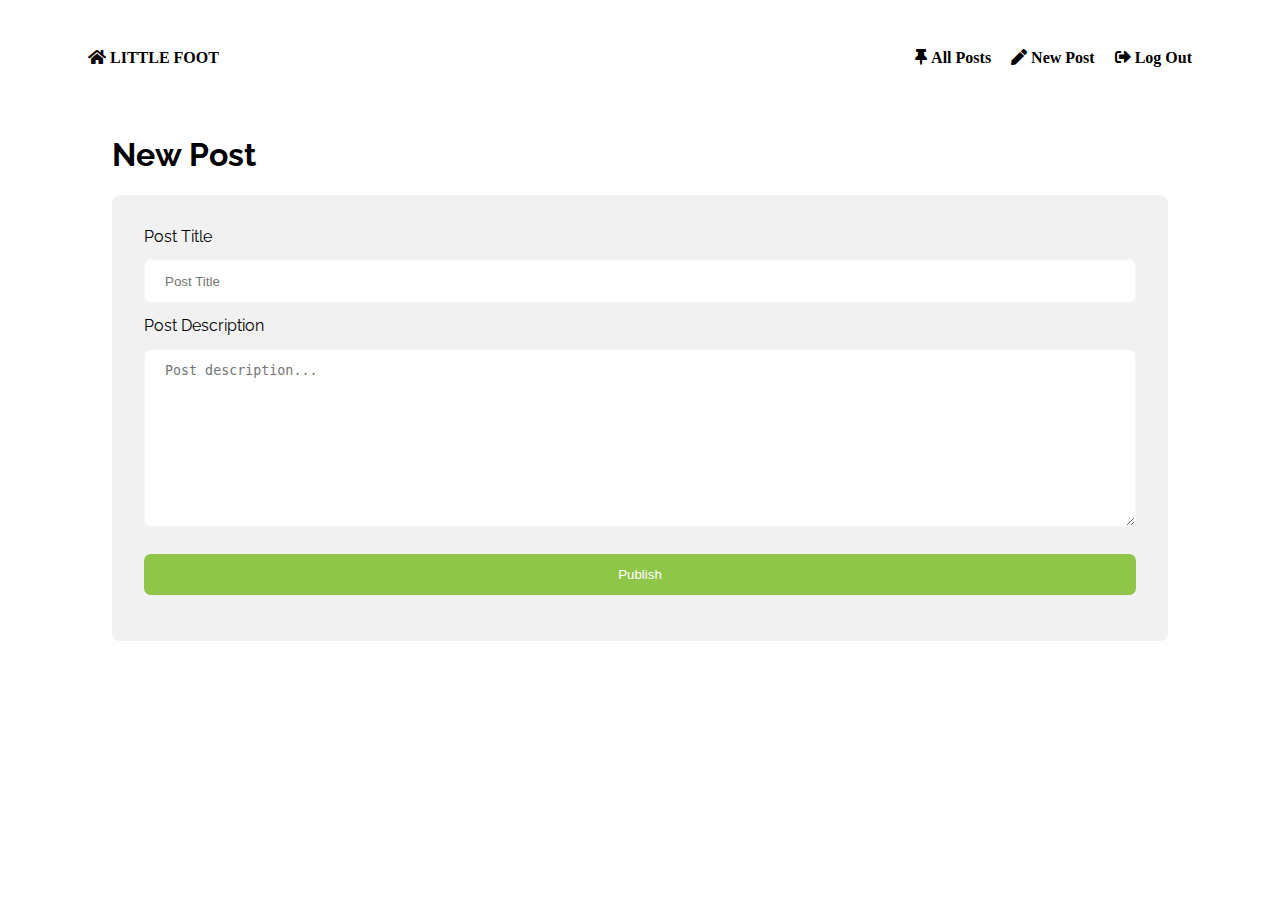
<file: new-post.html>
<!DOCTYPE html>
<!--[if lt IE 7]>      <html class="no-js lt-ie9 lt-ie8 lt-ie7"> <![endif]-->
<!--[if IE 7]>         <html class="no-js lt-ie9 lt-ie8"> <![endif]-->
<!--[if IE 8]>         <html class="no-js lt-ie9"> <![endif]-->
<!--[if gt IE 8]><!--> <html class="no-js"> <!--<![endif]-->
  <head>
    <meta charset="utf-8">
    <meta http-equiv="X-UA-Compatible" content="IE=edge">
    <title></title>
    <meta name="description" content="">
    <meta name="viewport" content="width=device-width, initial-scale=1">

    <link rel="stylesheet" href="https://cdnjs.cloudflare.com/ajax/libs/font-awesome/5.12.1/css/all.min.css">

    <link rel="stylesheet" href="./CSS/style.css">
    <link rel="stylesheet" href="./CSS/admin.css">
    
  </head>
  <body>
    <!--[if lt IE 7]>
      <p class="browsehappy">You are using an <strong>outdated</strong> browser. Please <a href="#">upgrade your browser</a> to improve your experience.</p>
    <![endif]-->
    <div class="container">
      <header>
        <div>
          <a class="" href="./index.html"><i class="fas fa-home"> LITTLE FOOT</i></a>
        </div>
        <div>
          <ul class="admin-menu">
            <li><a class="admin-menu-item" href="./posts.html"><i class="fas fa-thumbtack"> All Posts</i></a></li>
            <li><a class="admin-menu-item" href="./new-post.html"><i class="fas fa-pen"> New Post</i></a></li>
            <li><a class="admin-menu-item" href=""><i class="fas fa-sign-out-alt"> Log Out</i></a></li>
          </ul>
        </div>
      </header>
      <main class="add-new-post">
        <h1>New Post</h1>
        <div class="form-cont">
          <form action="" class="post-form">
            <label for="country">Post Title</label>
            <input type="text" name="post-title" class="post-title" placeholder="Post Title">
            <label for="country">Post Description</label>
            <textarea rows="10" cols="50" name="post-desc" class="post-desc" placeholder="Post description..."></textarea>
            <input type="submit" value="Publish" class="btn-publish">
          </form>
        </div>
      </main>
    </div>

    
    <script src="" async defer></script>
  </body>
</html>
</file>
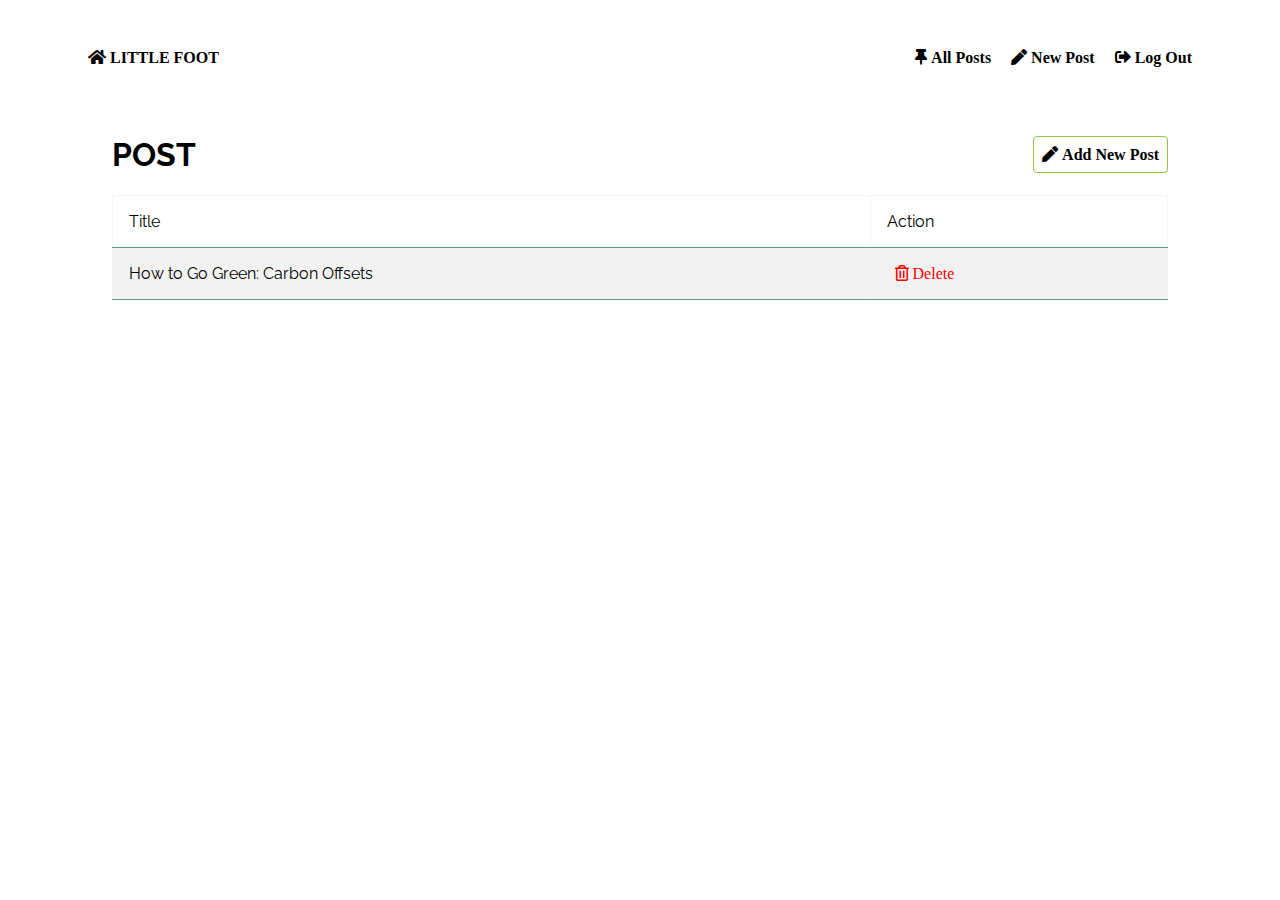
<file: posts.html>
<!DOCTYPE html>
<!--[if lt IE 7]>      <html class="no-js lt-ie9 lt-ie8 lt-ie7"> <![endif]-->
<!--[if IE 7]>         <html class="no-js lt-ie9 lt-ie8"> <![endif]-->
<!--[if IE 8]>         <html class="no-js lt-ie9"> <![endif]-->
<!--[if gt IE 8]><!--> <html class="no-js"> <!--<![endif]-->
  <head>
    <meta charset="utf-8">
    <meta http-equiv="X-UA-Compatible" content="IE=edge">
    <title></title>
    <meta name="description" content="">
    <meta name="viewport" content="width=device-width, initial-scale=1">

    <link rel="stylesheet" href="https://cdnjs.cloudflare.com/ajax/libs/font-awesome/5.12.1/css/all.min.css">

    <link rel="stylesheet" href="./CSS/style.css">
    <link rel="stylesheet" href="./CSS/admin.css">
    
  </head>
  <body>
    <!--[if lt IE 7]>
      <p class="browsehappy">You are using an <strong>outdated</strong> browser. Please <a href="#">upgrade your browser</a> to improve your experience.</p>
    <![endif]-->
    <div class="container">
      <header>
        <div>
          <a class="" href="./index.html"><i class="fas fa-home"> LITTLE FOOT</i></a>
        </div>
        <div>
          <ul class="admin-menu">
            <li><a class="admin-menu-item" href="./posts.html"><i class="fas fa-thumbtack"> All Posts</i></a></li>
            <li><a class="admin-menu-item" href="./new-post.html"><i class="fas fa-pen"> New Post</i></a></li>
            <li><a class="admin-menu-item" href=""><i class="fas fa-sign-out-alt"> Log Out</i></a></li>
          </ul>
        </div>
      </header>
      <main class="posts">
        <div class="post-header">
          <h1>POST</h1>
          <a class="new-post" href="./new-post.html"><i class="fas fa-pen"> Add New Post</i></a>
        </div>
        <table class="post-table">
          <thead>
            <tr>
              <td>Title</td>
              <td>Action</td>
            </tr>
          </thead>
          <tbody>
            <tr>
              <td class="">How to Go Green: Carbon Offsets</td>
              <td>
                <a class="btn-del" href="#"><i class="far fa-trash-alt"> Delete</i></a>
              </td>
            </tr>
          </tbody>
        </table>
      </main>
    </div>

    
    <script src="" async defer></script>
  </body>
</html>
</file>
<file: CSS/style.css>
@import url('https://fonts.googleapis.com/css?family=Raleway&display=swap');

/* font-family: 'Raleway', ; */

/* COLOURS

- #F0F7F4 - BACKGRROUND COLOUR
- #A2E3C4 - PRIMARY COLOUR

*/

body {
    margin:0;
    font-family: 'Raleway', sans-serif;
    position: relative;
}

.home-container {
    width: 100%;
    height: 100%;
    display: flex;
    flex-direction: column;
    justify-content: center;
    align-items: center;
    /* background-color: #F0F7F4; */
    position: relative;
    overflow: hidden;
}

.home-header {
    width: 100%;
    height: 100px;
    display: flex;
    flex-direction: row;
    justify-content: space-between;
    align-items: center;
    position: fixed;
    top:0;
    z-index: 1000;
    background-color: white;
    /* background-color: #A2E3C4; */
    /* background-color: #73a580; */
}

.home-header div {
    display: flex;
    flex-direction: row;
    align-items: center;
}

.home-header a {
    color:black;
    margin-right: 30px;
    padding: .5em;
}

.home-header a:hover {
    color:white;
    background-color: #8fc548;
}

.admin-login a:hover{
  background-color: none !important;
}

.home-header-logo {
    height: 60px;
    margin-left: 50px;
}

.home-header-btn {
    width: 100px;
    height:50px;
    margin-right: 50px;
    border: none;
    font-size: 14pt;
    border-radius: 5px;
    background-color: white;
}

.home-header-btn:hover {
    transform: scale(1.1);
}

.home-hero {
    width: 100%;
    height: 700px;
    position: relative;
    display: flex;
    flex-direction: column;
    justify-content: center;
    align-items: center;
}

.home-hero-img {
    width: 100%;
    height:100%;
}

.home-hero-shade {
    width:100%;
    height: 700px;
    position: absolute;
    top:0;
    background-color: rgba(0,0,0,0.3);
}

.home-hero-title {
    position: absolute;
    /* top:250px;
    left:525px; */
    font-size: 50pt;
    font-weight: 700;
    color: white;
    z-index: 10;
    text-align: center;
}

.home-hero-subTitle {
    position: absolute;
    margin-top: 200px;
    font-size: 30pt;
    z-index: 10;
    color: rgba(255,255,255,0.7);
    text-align: center;
}

.home-about {
    width: 100%;
    height:500px;
    padding:10px;
    display: flex;
    flex-direction: column;
    justify-content: center;
    align-items: center;
    text-align: center;
}

.home-about h2 {
    font-size: 21pt;
}

.home-about p {
    /* margin-left: 100px; */
    width:50%;
}

.home-icons {
    width: 100%;
    height:300px;
    padding:10px;
    display: flex;
    flex-direction: column;
    justify-content: space-around;
    align-items: center;
    /* background-color: #F0F7F4; */
    background: linear-gradient(0deg, rgba(255,255,255,1) 0%, rgba(240,247,244,1) 10%, rgba(240,247,244,1) 90%, rgba(255,255,255,1) 100%); 
 }

.home-icons h2 {
    margin-bottom: 20px;
}

.home-icons-columns {
    width: 100%;
    display: flex;
    flex-direction: row;
    justify-content: space-around;
    align-items: center;
}

.icon-column {
    display: flex;
    flex-direction: column;
    justify-content: center;
    align-items: center;
}

.icon-column img {
    width:100px;
    height:100px;
}

.icon-column h4 {
    margin-bottom: 0px;
    font-size: 16pt;
}

.icon-column p {
    width:200px;
    text-align: center;
    font-size: 11pt;
}

.home-articles {
    width: 100%;
    min-height: 1000px;
    padding:10px;
    display: flex;
    flex-direction: column;
    justify-content: flex-start;
    align-items: center;

}

.home-articles h3 {
    font-size: 21pt;
    margin-top: 100px;
}

.home-post {
    width: 700px;
    height:500px;
    padding: 10px;
    background-color: #f0f7f4;
    box-shadow: 3px 3px rgba(0,0,0,0.2);
    margin: 30px;
}

.home-post h4 {
    background-color: white;
    padding: 10px;
}

.home-post p {
    background-color: white;
    padding: 10px;
    font-size: 11pt;
}

.post-descr{
    width: 700px;
    height: 375px;
    margin-top: 30px;
    background-color: white;
}

.footer {
    width: 100%;
    display: flex;
    justify-content: center;
    align-items: center;
    background-color: #F1F1F1;
}

a{
    text-decoration: none;
}

.donate a:link, .donate a:visited{
    background-color: #8fc548;
    padding: .75em;
    border-radius: 3px;
    color: white;
}

.donate a:active, .donate a:hover{
    background-color: #98D14D;
    color: white;
}

.stat-container{
  display: flex;
  flex-direction: row;
  justify-content: center;
  align-items: center;
  width: 100%;
}

.stat{
  background-color: #f0f7f4;
  width: 33%;
  margin: 1em;
  padding: 3em 0;
  text-align: center;
  border-radius: 5px;
}

.stat:first-child{
  margin-left: 10em;
}

.stat:last-child{
  margin-right: 10em;
}

.stat>i{
  font-size: 4rem;
  color: #8fc548;
}

.stat > h1{
  font-size: 36pt;
  color: #8fc548;
}

.stat > span{
  text-transform: uppercase;
}

.donations, .total{
    letter-spacing: 1px;
}

.stat>.usd{
  font-size: 6rem;
}
</file>
<file: CSS/admin.css>
*{
  box-sizing: border-box;
}

.body{
  color: #000000;
  background-color: #F0F7F4;
}

.container{
  width: 100%;
  height: 100%;
  padding: 2em 5em;
}

.admin-menu li{
  display: inline;
}

a:link, a:visited{
  text-decoration: none;
  color: #000000;
  padding: .5em;
}

.admin-menu-item:hover, .admin-menu-item:active{
  background-color: #8fc548;
  color: white;
}

header{
  display: flex;
  flex-direction: row;
  justify-content:space-between;
  align-items: center;
}

.post-header{
  display: flex;
  justify-content: space-between;
  align-items: center;
}

.new-post:link, .new-post:active{
  border: 1px solid #8fc548;
  border-radius: .25em;
}

.new-post:hover{
  background-color: #8fc548;
  color: #F0F7F4;
  border: none;
}

.posts{
  padding: 2em;
}

.post-table{
  width: 100%;
  border-collapse: collapse;
  border-radius: .25em;
}

.post-table td{
  border: 1px solid #F0F7F4;
  padding: 1em;
  border-bottom: 1px solid #5C967A;
}

.post-table tbody{
  background-color: #f2f2f2;
}

.btn-del{
  background-color: transparent;
  border: none;
  cursor: pointer;
}

.btn-del i{
  color: red;
}

.add-new-post{
  display: flex;
  flex-direction: column;
  justify-content: center;
  align-items: flex-start;
  padding: 2em;
}

.form-cont{
  display: flex;
  align-items: center;
  justify-content: center;
  width: 100%;
}

.post-form{
  display: flex;
  flex-direction: column;
  background-color: #F1F1F1;
  padding: 2em;
  border-radius: .5em;
  width: 100%;
}

input[type=text], textarea, input[type=email] {
  padding: 1em 1.5em;
  margin: 1em 0;
  border: 1px solid #F0F7F4;
  border-radius: .5em;
}

input[type=submit] {
  width: 100%;
  background-color: #8fc548;
  color: white;
  padding: 1em 1.5em;
  margin: 1em 0;
  border: none;
  border-radius: .5em;
  cursor: pointer;
}

.btn-publish:hover{
  background-color: #98D14D;
}

.alert-box{
  height: 100vh;
  display: flex;
  align-items: center;
  justify-content: center;
}

.alert{
  padding: .75rem 1.25rem;
  border: 1px solid transparent;
  border-radius: .25rem;
  font-size: 24pt;
}

.delete{
  color: #721c24;
  background-color: #f8d7da;
  border-color: #f5c6cb;
}

.insert{
  color: #155724;
  background-color: #d4edda;
  border-color: #c3e6cb;
}

.total{
  color: #8FC548;
}

.add-donation{
  display: flex;
  flex-direction: column;
  justify-content: center;
  align-items: flex-start;
  padding: 5em 20em;
}
</file>
